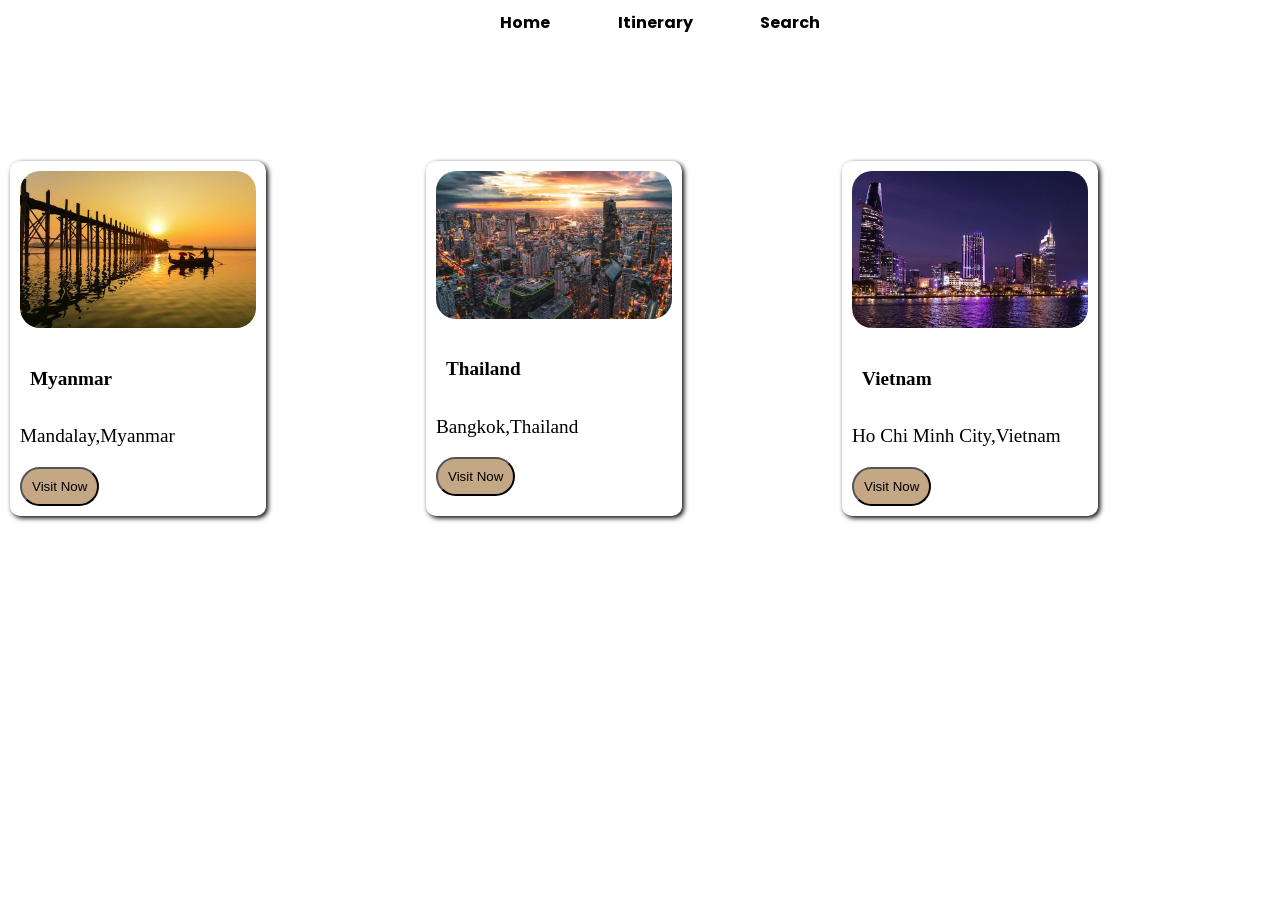
<file: homework/homework2.html>
<!DOCTYPE html>
<html lang="en">
<head>
    <meta charset="UTF-8">
    <meta name="viewport" content="width=device-width, initial-scale=1.0">
    <title>Document</title>
    <link rel="stylesheet" href="home2.css">
</head>
<body>
    <header>
        <nav>
            <ul class="navbar">
                <li><a href="#" class="navitem">Home</a></li>
                <li><a href="#" class="navitem">Itinerary</a></li>
                <li><a href="#" class="navitem">Search</a></li>
            </ul>
        </nav>
    </header>
    <!-- Country section -->
    <section id="container">
        <div class="list">
           <div class="country">
             <div>
                 <img src="p1.jpg" alt="Myanmar">
             </div>
             <div class="detail">
                <h4>Myanmar</h4>
                <p>Mandalay,Myanmar</p> 
                <button class="visit">Visit Now</button>         
             </div>
           </div>
           <div class="country">
             <div>
                 <img src="p2.jpg" alt="Thailand">
             </div>
             <div class="detail">
                <h4>Thailand</h4> 
                <p>Bangkok,Thailand</p> 
                <button class="visit">Visit Now</button>
             </div>
           </div>
           <div class="country">
             <div>
                 <img src="Ho Chi Minh City.jpg" alt="Vietnam">
             </div>
             <div class="detail">
                <h4>Vietnam</h4> 
                <p>Ho Chi Minh City,Vietnam</p> 
                <button class="visit">Visit Now</button>      
             </div>
           </div>    
        </div>
    </section>
</body>
</html>
</file>
<file: homework/home2.css>
@import url('https://fonts.googleapis.com/css2?family=Bebas+Neue&family=Isometra&family=Poppins:ital,wght@0,100;0,200;0,300;0,400;0,500;0,600;0,700;0,800;0,900;1,100;1,200;1,300;1,400;1,500;1,600;1,700;1,800;1,900&display=swap');
body{
    margin: 0%;
    padding: 0%;
}
nav{
    /* background-color: aquamarine; */
    display: flex;
    justify-content: center;
}
nav .navbar{
    display: flex;
    justify-content: center;
    gap: 4.2rem;
    margin-top: 10px;
    list-style-type: none;    
}
nav .navbar .navitem:hover{
    color: white;
    background-color: rgb(48, 115, 173);
    border-radius: 20px;
    padding:10px;
}
nav .navbar .navitem{
    text-decoration: none;
    font-weight: bold;
    color:black;
    font-family: "Poppins", sans-serif;
    transition: 1.3s;
}
.container{
    display: flex;
    justify-content: center;
    padding:1rem;
} 
.list{
    width:85%;
    display:grid;
    grid-template-columns: repeat(3,1fr);
    gap:10rem;
    margin: 10px;
}
.country{
   padding:10px;
   border-radius: 10px;
   margin-top:100px;
   box-shadow: 2px 2px 5px black;
   /* margin-right: 20px; */
}
.country img{
    width: 100%;
    border-radius: 20px;
}
.country.detail{
    font-weight: bold;
}
.country .detail h4{
    color:black;
    padding: 10px;
    font-size: 1.2rem;
}
.country .detail .visit{
    border-radius: 20px;
    padding:10px;
    background-color: rgb(196, 168, 134);

}
.detail p{
    font-size: larger;
    font-family: fantasy;
}
</file>
